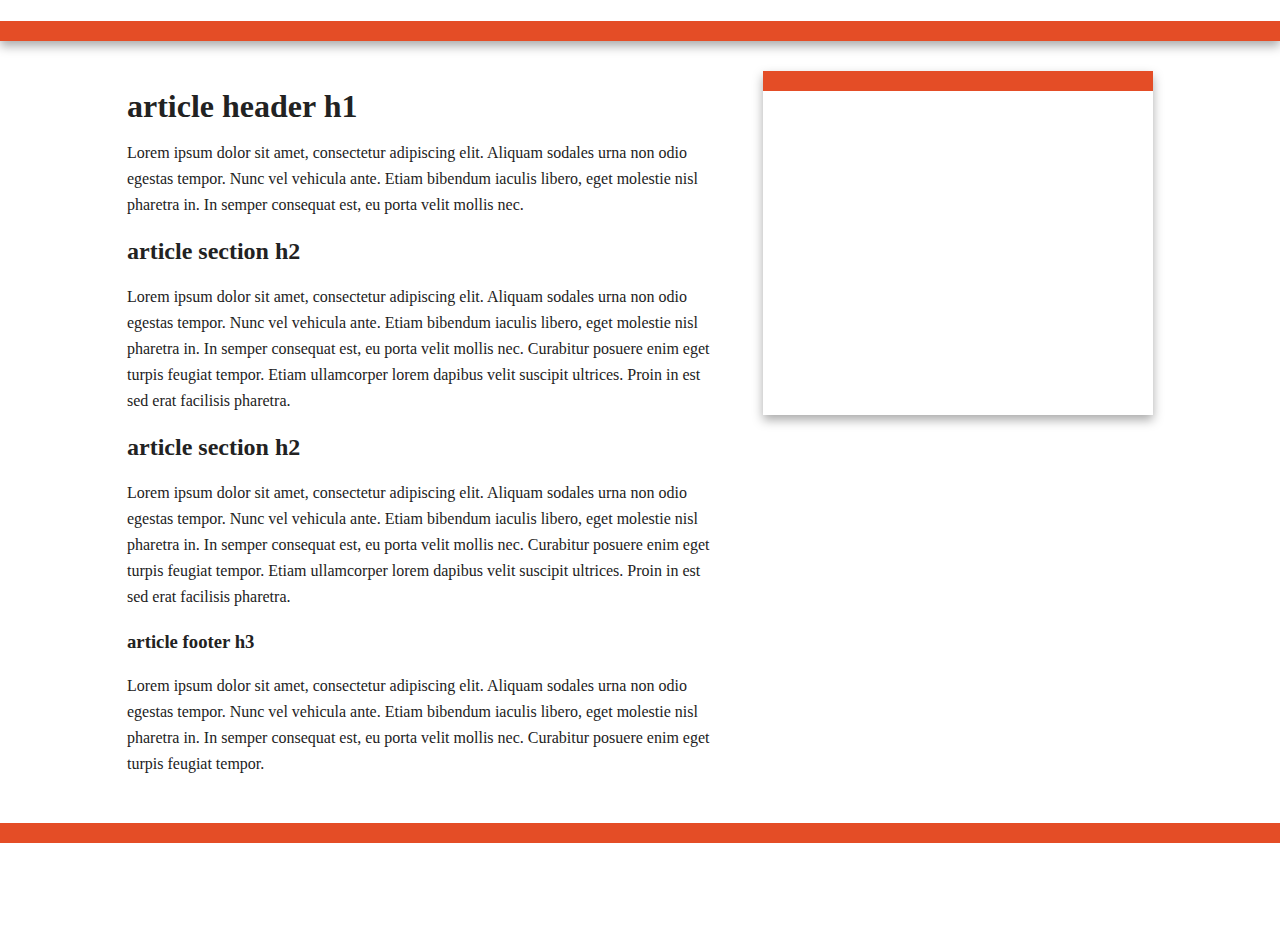
<file: index.html>
<!doctype html>
<!--[if lt IE 7]>      <html class="no-js lt-ie9 lt-ie8 lt-ie7" lang=""> <![endif]-->
<!--[if IE 7]>         <html class="no-js lt-ie9 lt-ie8" lang=""> <![endif]-->
<!--[if IE 8]>         <html class="no-js lt-ie9" lang=""> <![endif]-->
<!--[if gt IE 8]><!--> <html class="no-js" lang=""> <!--<![endif]-->
    <head>
        <meta charset="utf-8">
        <meta http-equiv="X-UA-Compatible" content="IE=edge,chrome=1">
        <title></title>
        <meta name="description" content="">
        <meta name="viewport" content="width=device-width, initial-scale=1">
        <link rel="apple-touch-icon" href="apple-touch-icon.png">
        <link href="https://fonts.googleapis.com/css?family=Rubik" rel="stylesheet">

        <link rel="stylesheet" href="css/normalize.min.css">
        <link rel="stylesheet" href="css/main.css">

        <script src="js/vendor/modernizr-2.8.3-respond-1.4.2.min.js"></script>
    </head>
    <body>
        <!--[if lt IE 8]>
            <p class="browserupgrade">You are using an <strong>outdated</strong> browser. Please <a href="http://browsehappy.com/">upgrade your browser</a> to improve your experience.</p>
        <![endif]-->

        <div class="header-container">
            <header class="wrapper clearfix">
                <h1 class="title"></h1>
            </header>
        </div>

        <div class="main-container">
            <div class="main wrapper clearfix">

                <article>
                    <header>
                        <h1>article header h1</h1>
                        <p>Lorem ipsum dolor sit amet, consectetur adipiscing elit. Aliquam sodales urna non odio egestas tempor. Nunc vel vehicula ante. Etiam bibendum iaculis libero, eget molestie nisl pharetra in. In semper consequat est, eu porta velit mollis nec.</p>
                    </header>
                    <section>
                        <h2>article section h2</h2>
                        <p>Lorem ipsum dolor sit amet, consectetur adipiscing elit. Aliquam sodales urna non odio egestas tempor. Nunc vel vehicula ante. Etiam bibendum iaculis libero, eget molestie nisl pharetra in. In semper consequat est, eu porta velit mollis nec. Curabitur posuere enim eget turpis feugiat tempor. Etiam ullamcorper lorem dapibus velit suscipit ultrices. Proin in est sed erat facilisis pharetra.</p>
                    </section>
                    <section>
                        <h2>article section h2</h2>
                        <p>Lorem ipsum dolor sit amet, consectetur adipiscing elit. Aliquam sodales urna non odio egestas tempor. Nunc vel vehicula ante. Etiam bibendum iaculis libero, eget molestie nisl pharetra in. In semper consequat est, eu porta velit mollis nec. Curabitur posuere enim eget turpis feugiat tempor. Etiam ullamcorper lorem dapibus velit suscipit ultrices. Proin in est sed erat facilisis pharetra.</p>
                    </section>
                    <footer>
                        <h3>article footer h3</h3>
                        <p>Lorem ipsum dolor sit amet, consectetur adipiscing elit. Aliquam sodales urna non odio egestas tempor. Nunc vel vehicula ante. Etiam bibendum iaculis libero, eget molestie nisl pharetra in. In semper consequat est, eu porta velit mollis nec. Curabitur posuere enim eget turpis feugiat tempor.</p>
                    </footer>
                </article>

                <aside>
                    <h3>aside</h3>
                    <p>Lorem ipsum dolor sit amet, consectetur adipiscing elit. Aliquam sodales urna non odio egestas tempor. Nunc vel vehicula ante. Etiam bibendum iaculis libero, eget molestie nisl pharetra in. In semper consequat est, eu porta velit mollis nec. Curabitur posuere enim eget turpis feugiat tempor. Etiam ullamcorper lorem dapibus velit suscipit ultrices.</p>
                </aside>

            </div> <!-- #main -->
        </div> <!-- #main-container -->

        <div class="footer-container">
            <footer class="wrapper">
                <h3>footer</h3>
            </footer>
        </div>

        <script src="//ajax.googleapis.com/ajax/libs/jquery/1.11.2/jquery.min.js"></script>
        <script>window.jQuery || document.write('<script src="js/vendor/jquery-1.11.2.min.js"><\/script>')</script>

        <script src="js/main.js"></script>

        <!-- Google Analytics: change UA-XXXXX-X to be your site's ID. -->
        <script>
            (function(b,o,i,l,e,r){b.GoogleAnalyticsObject=l;b[l]||(b[l]=
            function(){(b[l].q=b[l].q||[]).push(arguments)});b[l].l=+new Date;
            e=o.createElement(i);r=o.getElementsByTagName(i)[0];
            e.src='//www.google-analytics.com/analytics.js';
            r.parentNode.insertBefore(e,r)}(window,document,'script','ga'));
            ga('create','UA-XXXXX-X','auto');ga('send','pageview');
        </script>
    </body>
</html>
</file>
<file: css/main.css>
/*! HTML5 Boilerplate v5.0 | MIT License | http://h5bp.com/ */

html {
    color: #222;
    font-size: 1em;
    line-height: 1.4;
    
}
/* hello */

::-moz-selection {
    background: #b3d4fc;
    text-shadow: none;
}

::selection {
    background: #b3d4fc;
    text-shadow: none;
}

hr {
    display: block;
    height: 1px;
    border: 0;
    border-top: 1px solid #ccc;
    margin: 1em 0;
    padding: 0;
}

audio,
canvas,
iframe,
img,
svg,
video {
    vertical-align: middle;
}

fieldset {
    border: 0;
    margin: 0;
    padding: 0;
}

textarea {
    resize: vertical;
}

.browserupgrade {
    margin: 0.2em 0;
    background: #ccc;
    color: #000;
    padding: 0.2em 0;
}


/* ===== Initializr Styles ==================================================
   Author: Jonathan Verrecchia - verekia.com/initializr/responsive-template
   ========================================================================== */

body {
    font: 16px/26px Helvetica, Helvetica Neue, Arial;
    font-family: 'Montserrat',serif;
}

.wrapper {
    width: 90%;
    margin: 0 5%;
}

/* ===================
    ALL: Orange Theme
   =================== */

.header-container {
    border-bottom: 20px solid #e44d26;
}

.footer-container,
.main aside {
    border-top: 20px solid #e44d26;
}

.header-container,
.footer-container,
.main aside {
    background: white;
}

.title {
    color: #2bc534;
}

/* ==============
    MOBILE: Menu
   ============== */

nav ul {
    margin: 0;
    padding: 0;
    list-style-type: none;
}

nav a {
    display: block;
    margin-bottom: 10px;
    padding: 15px 0;

    text-align: center;
    text-decoration: none;
    font-weight: bold;

    color: white;
    background: #e44d26;
}

nav a:hover,
nav a:visited {
    color: white;
}

nav a:hover {
    text-decoration: underline;
}

/* ==============
    MOBILE: Main
   ============== */

.main {
    padding: 30px 0;
}

.main article h1 {
    font-size: 2em;
}

.main aside {
    color: white;
    padding: 0px 5% 10px;
}

.footer-container footer {
    color: white;
    padding: 20px 0;
}

/* ===============
    ALL: IE Fixes
   =============== */

.ie7 .title {
    padding-top: 20px;
}

/* ==========================================================================
   Author's custom styles
   ========================================================================== */















/* ==========================================================================
   Media Queries
   ========================================================================== */

@media only screen and (min-width: 480px) {

/* ====================
    INTERMEDIATE: Menu
   ==================== */

    nav a {
        float: left;
        width: 27%;
        margin: 0 1.7%;
        padding: 25px 2%;
        margin-bottom: 0;
    }

    nav li:first-child a {
        margin-left: 0;
    }

    nav li:last-child a {
        margin-right: 0;
    }

/* ========================
    INTERMEDIATE: IE Fixes
   ======================== */

    nav ul li {
        display: inline;
    }

    .oldie nav a {
        margin: 0 0.7%;
    }
}

@media only screen and (min-width: 768px) {

/* ====================
    WIDE: CSS3 Effects
   ==================== */

    .header-container,
    .main aside {
        -webkit-box-shadow: 0 5px 10px #aaa;
           -moz-box-shadow: 0 5px 10px #aaa;
                box-shadow: 0 5px 10px #aaa;
    }

/* ============
    WIDE: Menu
   ============ */

    /*.title {
        float: left;
    }*/

    nav {
        float: right;
        width: 38%;
    }

/* ============
    WIDE: Main
   ============ */

    .main article {
        float: left;
        width: 57%;
    }

    .main aside {
        float: right;
        width: 28%;
    }
}

@media only screen and (min-width: 1140px) {

/* ===============
    Maximal Width
   =============== */

    .wrapper {
        width: 1026px; /* 1140px - 10% for margins */
        margin: 0 auto;
    }
}

/* ==========================================================================
   Helper classes
   ========================================================================== */

.hidden {
    display: none !important;
    visibility: hidden;
}

.visuallyhidden {
    border: 0;
    clip: rect(0 0 0 0);
    height: 1px;
    margin: -1px;
    overflow: hidden;
    padding: 0;
    position: absolute;
    width: 1px;
}

.visuallyhidden.focusable:active,
.visuallyhidden.focusable:focus {
    clip: auto;
    height: auto;
    margin: 0;
    overflow: visible;
    position: static;
    width: auto;
}

.invisible {
    visibility: hidden;
}

.clearfix:before,
.clearfix:after {
    content: " ";
    display: table;
}

.clearfix:after {
    clear: both;
}

.clearfix {
    *zoom: 1;
}

/* ==========================================================================
   Print styles
   ========================================================================== */

@media print {
    *,
    *:before,
    *:after {
        background: transparent !important;
        color: #000 !important;
        box-shadow: none !important;
        text-shadow: none !important;
    }

    a,
    a:visited {
        text-decoration: underline;
    }

    a[href]:after {
        content: " (" attr(href) ")";
    }

    abbr[title]:after {
        content: " (" attr(title) ")";
    }

    a[href^="#"]:after,
    a[href^="javascript:"]:after {
        content: "";
    }

    pre,
    blockquote {
        border: 1px solid #999;
        page-break-inside: avoid;
    }

    thead {
        display: table-header-group;
    }

    tr,
    img {
        page-break-inside: avoid;
    }

    img {
        max-width: 100% !important;
    }

    p,
    h2,
    h3 {
        orphans: 3;
        widows: 3;
    }

    h2,
    h3 {
        page-break-after: avoid;
    }
}


.center {
    text-align: center;
}

.answer {
    background: #3fce36;
    padding: 20px 0;
}

.answer.wrong {
    background:#fb5555;
}

.answer h1 {
    color: #ffffff;
}
.question {
    padding:20px 0;
}
.darkbg {
    background:#444;
    color: #fff;
}

.next-question {
    background: #fff;
    margin-top:100px;
}

.next-question .striked-options-text {
        background: #fff;
        color:#444;
    }

.striked-options-wrap-outer {
	text-align: center;
	margin-top:3rem;
}
.striked-options-wrap {
	display:inline-block;
}
.striked-options-line-wrap {
	position: relative;
	font-size: 12px;
	line-height: 1em;
	margin:1.5rem 0;
}
.striked-options-text {
	text-transform: uppercase;
	background: #444;
	z-index: 101;
	position: relative;
	padding: 0 10px;
	z-index: 101;
	display: inline-block;
	margin: 0;
	font-size: 1em;
	color: #b1b1b1;
}
.striked-options-line {
	position: absolute;
	left: 0;
	right: 0;
	top: 0.5em;
	height: 1px;
	background: #929292;
	z-index: 100;
}

.table.data {
    max-width: 600px;
    margin: 20px auto;
}
</file>
